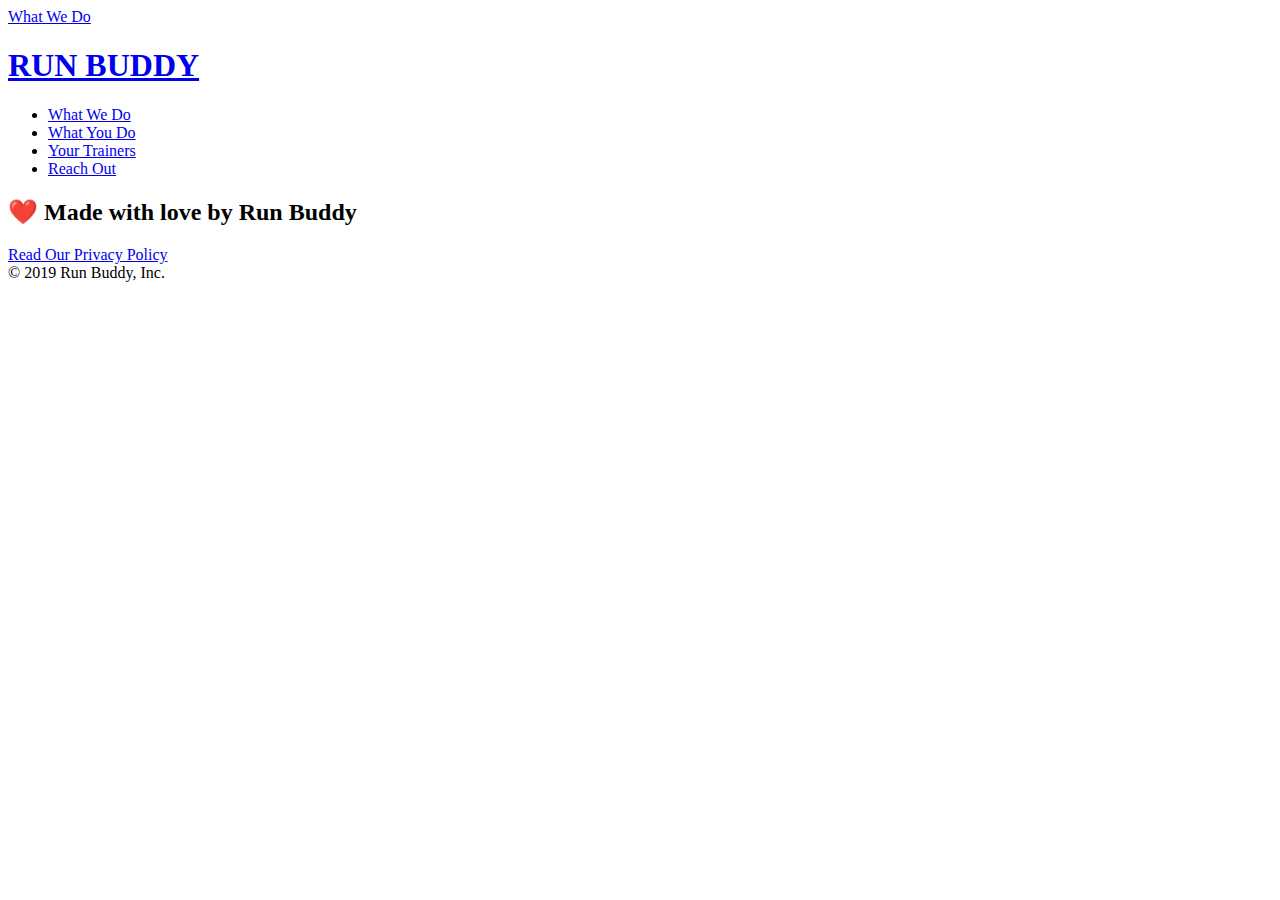
<file: privacy-policy.html>
<!DOCTYPE html>
<!-- Do this to all of the <a> elements in privacy-policy.html -->
<a href="./index.html#what-we-do">What We Do</a>
<html lang="en">
  <head>
    <meta charset="UTF-8" />
    <title>Privacy Policy - Run Buddy</title>
  </head>
  <body>
      <!--navigation-->
      <header>
        <h1>
            <a href="/">RUN BUDDY</a>
         </h1>
         <nav>
             <!--Unordered list element-->
             <ul>
                 <!--List item element-->
                 <li>
                     <!--anchor element-->
                     <a href="#what-we-do">What We Do</a>
                 </li>
                 <li>
                     <a href="#what-you-do">What You Do</a>
                 </li>
                 <li>
                     <a href="#your-trainers">Your Trainers</a>
                 </li>
                 <li>
                     <a href="#reach-out">Reach Out</a>
                 </li>
             </ul>
         </nav>
     </header>
      
  </body>
  <footer>
    <h2> ❤️ Made with love by Run Buddy</h2>
    <div>
        <a href="#">Read Our Privacy Policy</a><br />
        &copy; 2019 Run Buddy, Inc.
    </div>
</footer>
</html>

<section class="hero">

</section>
</file>
